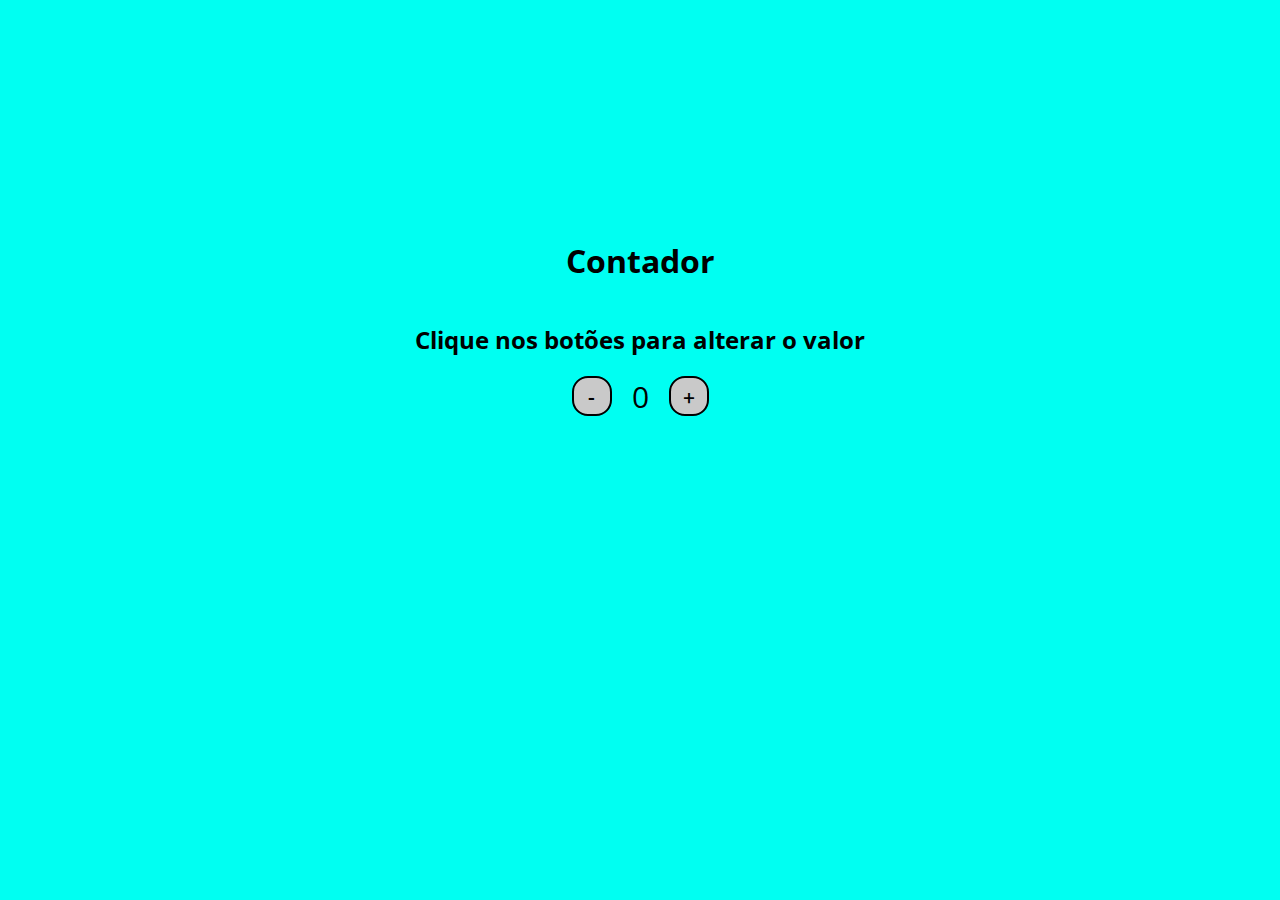
<file: index.html>
<!DOCTYPE html>
<html lang="en">
<head>
    <meta charset="UTF-8">
    <meta http-equiv="X-UA-Compatible" content="IE=edge">
    <meta name="viewport" content="width=device-width, initial-scale=1.0">
    
    <link rel="stylesheet" href="assets/css/styles.css"/>
    <script src="assets/js/scripts.js"></script>

    <title>Contador</title>
</head>
<body>
    <h1>Contador</h1>
    <h2>Clique nos botões para alterar o valor</h2>
      <div id="counter">
        <button name="subtrair" onclick="decrement()">-</button>
        <span id="contador">0</span>
        <button id="adicionar" name="adicionar" onclick="increment()">+</button>
    </div>
    <script src="assets/js/scripts.js"></script>
</body>
</html>
</file>
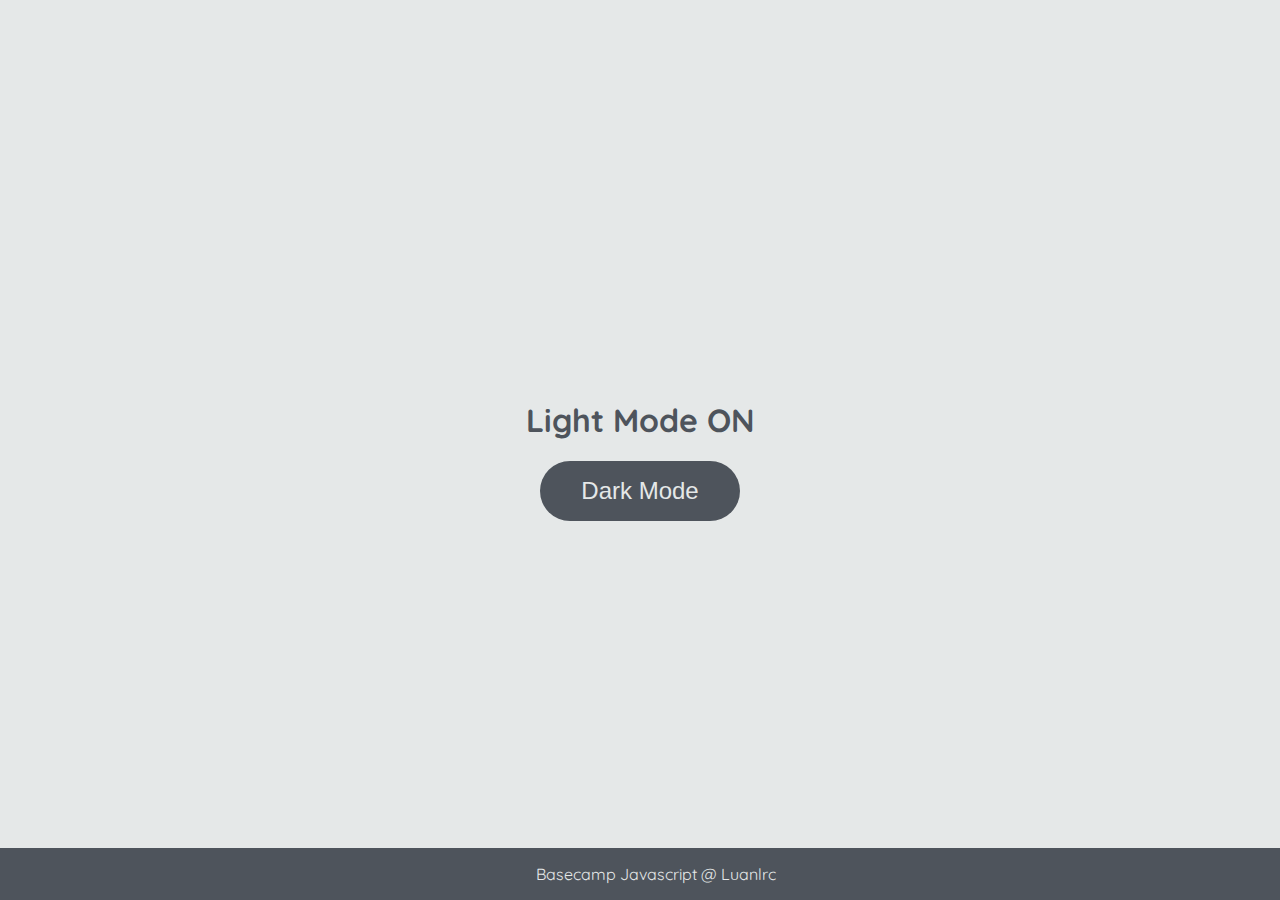
<file: Manipulando a D.O.M. com JavaScript/Atividade light mode e dark mode/index.html>
<!DOCTYPE html>
<html lang="en">
	<head>
		<meta charset="UTF-8" />
		<meta http-equiv="X-UA-Compatible" content="IE=edge" />
		<meta name="viewport" content="width=device-width, initial-scale=1.0" />
		<link rel="stylesheet" href="style.css" />
		<title>Dark mode and Light Mode</title>
	</head>
	<body>
		<main>
			<h1 id="page-title">Light Mode ON</h1>
			<button aria-label="selecionar-modo" id="mode-selector">Dark Mode</button>
		</main>

		<footer>Basecamp Javascript @ Luanlrc</footer>
		<script src="scripts.js"></script>
	</body>
</html>
</file>
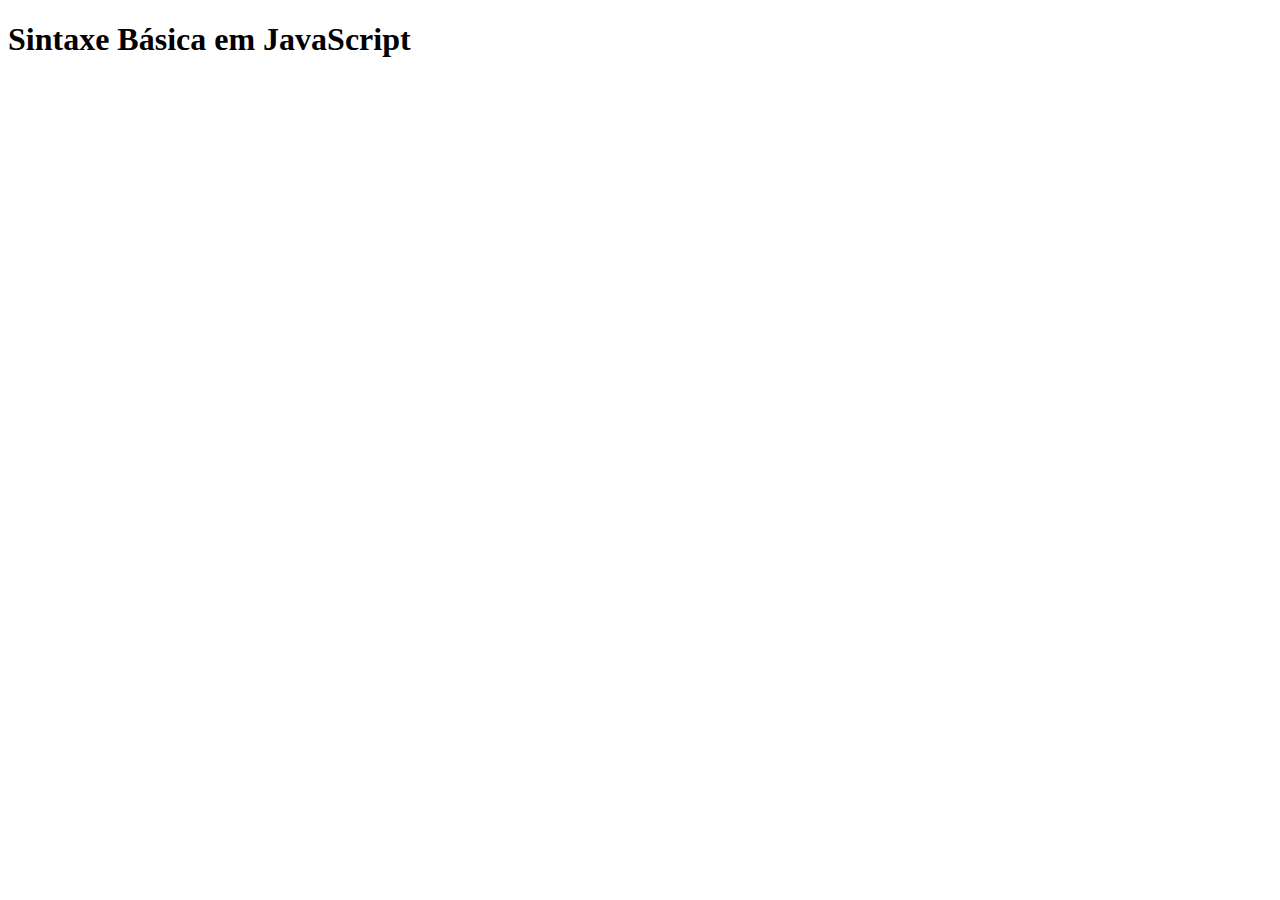
<file: Sintaxe Básica em JavaScript - Calculadora/Aula 1/index.html>
<!DOCTYPE html>
<html lang="en">
<head>
    <meta charset="UTF-8">
    <meta http-equiv="X-UA-Compatible" content="IE=edge">
    <meta name="viewport" content="width=device-width, initial-scale=1.0">
    <title>Sintaxe Básica em JavaScript</title>
</head>
<body>
    <h1>Sintaxe Básica em JavaScript</h1>
    <script src="script.js"></script>
</body>
</html>
</file>
<file: assets/css/styles.css>
@import url('https://fonts.googleapis.com/css2?family=Open+Sans:wght@300;600&display=swap');

* {
    font-family: 'Open Sans', sans-serif;
}

body {
    display: flex;
    align-items: center;
    justify-content: center;
    flex-direction: column;
    background-color: rgb(0, 255, 242);
    margin-top: 17%;
}

button {
    height: 40px;
    width: 40px;
    border-radius: 40%;
    border: 2px solid rgb(0, 0, 0);
    background-color: rgb(201, 201, 201);
    color: rgb(0, 0, 0);
    font-size: 16pt;
    font-weight: 600;
    text-align: center;
    margin-left: 20px;
    margin-right:20px ;
}

#counter {
    display: flex;
}

#currentNumber {
    display: flex;
    align-items: center;
    margin: 0 20px;
    font-size: 16pt;
}

.negative {
    color: red;
}

span {
    font-size: 30px;
}
</file>
<file: Manipulando a D.O.M. com JavaScript/Atividade light mode e dark mode/style.css>
@import url('https://fonts.googleapis.com/css2?family=Quicksand:wght@300;400;600&display=swap');

body {
	background-color: #e5e8e8;
	color: #4e545c;
	margin: 0;
	font-family: 'Quicksand';
}

body.dark-mode {
	background-color: #000401;
	color: #e5e8e8;
}

main {
	height: 100vh;
	width: 100%;
	display: flex;
	flex-direction: column;
	align-items: center;
	justify-content: center;
}

footer {
	width: 100%;
	background-color: #4e545c;
	padding: 16px;
	color: #e5e8e8;
	position: fixed;
	bottom: 0;
	text-align: center;
	font-weight: 400;
}

footer.dark-mode {
	background-color: #8d9797;
	color: #000401;
}

button {
	border-radius: 40px;
	font-size: 1.5rem;
	height: 60px;
	width: 200px;
	border: none;
	background-color: #4e545c;
	color: #e5e8e8;
	transition: all 0.5s linear;
}

button:hover {
	background-color: #000401;
}

button.dark-mode {
	background-color: #e5e8e8;
	color: #4e545c;
}

button.dark-mode:hover {
	background-color: #4e545c;
	color: #e5e8e8;
}
</file>
